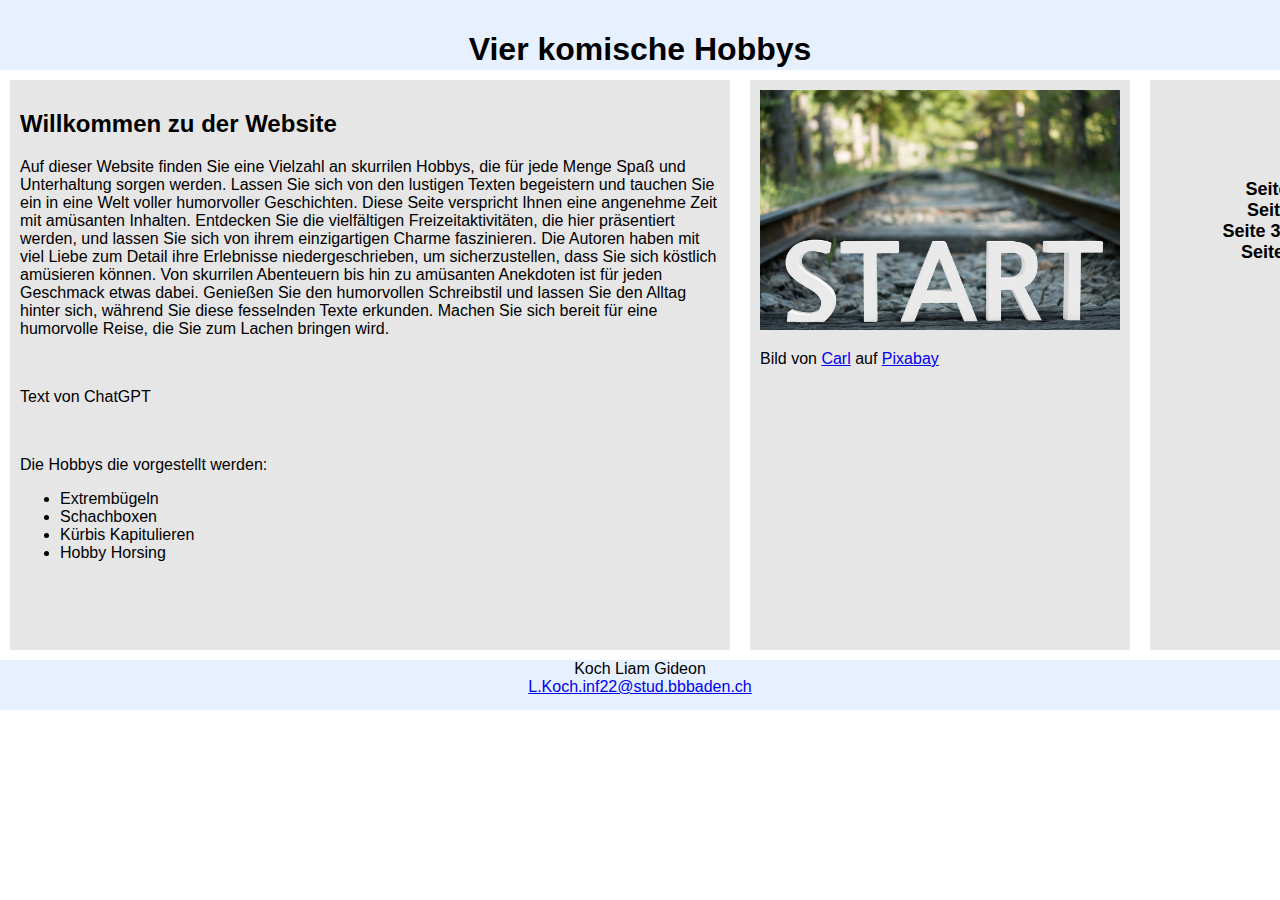
<file: index.html>
<!DOCTYPE html>
<html>

<head>
  <title>Willkommensseite</title>
  <link href="./style.css" rel="stylesheet" type="text/css">
  <meta name="viewport" content="width=device-width, initial-scale=1.0">
</head>

<body>
  <header>
    <h1>Vier komische Hobbys</h1>

  </header>

  <div class="hauptbereich">
    <div class="infobereich">
      <h2>Willkommen zu der Website</h2>
      <p>Auf dieser Website finden Sie eine Vielzahl an skurrilen Hobbys, die für jede Menge Spaß und Unterhaltung
        sorgen werden. Lassen Sie sich von den lustigen Texten begeistern und tauchen Sie ein in eine Welt voller
        humorvoller Geschichten. Diese Seite verspricht Ihnen eine angenehme Zeit mit amüsanten Inhalten. Entdecken Sie
        die vielfältigen Freizeitaktivitäten, die hier präsentiert werden, und lassen Sie sich von ihrem einzigartigen
        Charme faszinieren. Die Autoren haben mit viel Liebe zum Detail ihre Erlebnisse niedergeschrieben, um
        sicherzustellen, dass Sie sich köstlich amüsieren können. Von skurrilen Abenteuern bis hin zu amüsanten
        Anekdoten ist für jeden Geschmack etwas dabei. Genießen Sie den humorvollen Schreibstil und lassen Sie den
        Alltag hinter sich, während Sie diese fesselnden Texte erkunden. Machen Sie sich bereit für eine humorvolle
        Reise, die Sie zum Lachen bringen wird. </p>
      <br>
      <p>Text von ChatGPT</p>
      <br>
      <p>Die Hobbys die vorgestellt werden:</p>
      <ul>
        <li>Extrembügeln</li>
        <li>Schachboxen</li>
        <li>Kürbis Kapitulieren</li>
        <li>Hobby Horsing</li>
      </ul>
    </div>
    <div class="fotobereich">
      <img src="./rail-2849929_1280.jpg" alt="Zeigt ein Bild mit der Aufschrift Start." width="auto" height="240">
      <p>Bild von <a
          href="https://pixabay.com/de/users/photogrammer7-236216/?utm_source=link-attribution&utm_medium=referral&utm_campaign=image&utm_content=2849929">Carl</a>
        auf <a
          href="https://pixabay.com/de//?utm_source=link-attribution&utm_medium=referral&utm_campaign=image&utm_content=2849929">Pixabay</a>
      </p>
    </div>

    <nav class="links">
      <h2> Menu </h2>
      <a href="./index.html" class="Startseite">Startseite</a> <br>
      <a href="./index1.html" class="Extrembügeln">Seite 1: Extrembügeln</a> <br>
      <a href="./index2.html" class="Schachboxen">Seite 2: Schachboxen</a> <br>
      <a href="./index3.html" class="Kürbiskapitulieren">Seite 3: Kürbis Kapitulieren</a> <br>
      <a href="./index4.html" class="Hobby Horsing">Seite 4: Hobby Horsing</a>

    </nav>
  </div>

  <footer>
    Koch Liam Gideon<br>
    <a href="mailto:L.Koch.inf22@stud.bbbaden.ch">L.Koch.inf22@stud.bbbaden.ch</a>
  </footer>
</body>

</html>
</file>
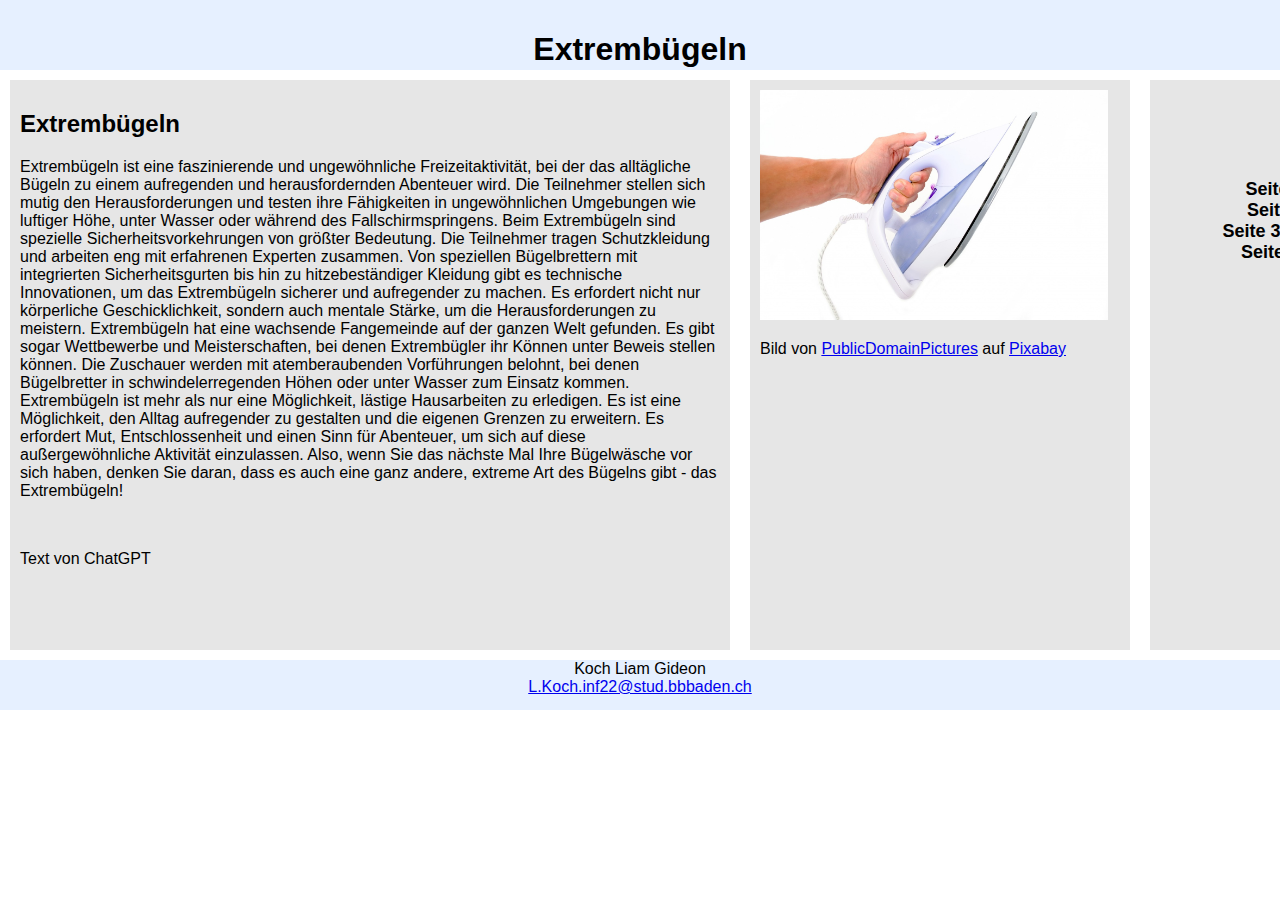
<file: index1.html>
<!DOCTYPE html>
<html>

<head>
    <title>Extrembügeln</title>
    <link href="./style.css" rel="stylesheet" type="text/css">
    <meta name="viewport" content="width=device-width, initial-scale=1.0">
</head>

<body>
    <header>
        <h1>Extrembügeln</h1>

    </header>

    <div class="hauptbereich">
        <div class="infobereich">
            <h2>Extrembügeln</h2>
            <p>Extrembügeln ist eine faszinierende und ungewöhnliche Freizeitaktivität, bei der das alltägliche Bügeln
                zu einem aufregenden und herausfordernden Abenteuer wird. Die Teilnehmer stellen sich mutig den
                Herausforderungen und testen ihre Fähigkeiten in ungewöhnlichen Umgebungen wie luftiger Höhe, unter
                Wasser oder während des Fallschirmspringens. Beim Extrembügeln sind spezielle Sicherheitsvorkehrungen
                von größter Bedeutung. Die Teilnehmer tragen Schutzkleidung und arbeiten eng mit erfahrenen Experten
                zusammen. Von speziellen Bügelbrettern mit integrierten Sicherheitsgurten bis hin zu hitzebeständiger
                Kleidung gibt es technische Innovationen, um das Extrembügeln sicherer und aufregender zu machen. Es
                erfordert nicht nur körperliche Geschicklichkeit, sondern auch mentale Stärke, um die Herausforderungen
                zu meistern. Extrembügeln hat eine wachsende Fangemeinde auf der ganzen Welt gefunden. Es gibt sogar
                Wettbewerbe und Meisterschaften, bei denen Extrembügler ihr Können unter Beweis stellen können. Die
                Zuschauer werden mit atemberaubenden Vorführungen belohnt, bei denen Bügelbretter in schwindelerregenden
                Höhen oder unter Wasser zum Einsatz kommen. Extrembügeln ist mehr als nur eine Möglichkeit, lästige
                Hausarbeiten zu erledigen. Es ist eine Möglichkeit, den Alltag aufregender zu gestalten und die eigenen
                Grenzen zu erweitern. Es erfordert Mut, Entschlossenheit und einen Sinn für Abenteuer, um sich auf diese
                außergewöhnliche Aktivität einzulassen. Also, wenn Sie das nächste Mal Ihre Bügelwäsche vor sich haben,
                denken Sie daran, dass es auch eine ganz andere, extreme Art des Bügelns gibt - das Extrembügeln!</p>
            <br>
            <p>Text von ChatGPT</p>
        </div>

        <div class="fotobereich">
            <img src="./ironing-164672_1280.jpg" alt="Zeigt ein Bügeleisen." width="auto" height="230">
            <p>Bild von <a
                    href="https://pixabay.com/de/users/publicdomainpictures-14/?utm_source=link-attribution&utm_medium=referral&utm_campaign=image&utm_content=164672">PublicDomainPictures</a>
                auf <a
                    href="https://pixabay.com/de//?utm_source=link-attribution&utm_medium=referral&utm_campaign=image&utm_content=164672">Pixabay</a>
            </p>
        </div>

        <nav class="links">
            <h2>Menu</h2>
            <a href="./index.html" class="Startseite">Startseite</a> <br>
            <a href="./index1.html" class="Extrembügeln">Seite 1: Extrembügeln</a> <br>
            <a href="./index2.html" class="Schachboxen">Seite 2: Schachboxen</a> <br>
            <a href="./index3.html" class="Kürbiskapitulieren">Seite 3: Kürbis Kapitulieren</a> <br>
            <a href="./index4.html" class="Hobby Horsing">Seite 4: Hobby Horsing</a>

        </nav>
    </div>

    <footer>
        Koch Liam Gideon<br>
        <a href="mailto:L.Koch.inf22@stud.bbbaden.ch">L.Koch.inf22@stud.bbbaden.ch</a>
    </footer>
</body>

</html>
</file>
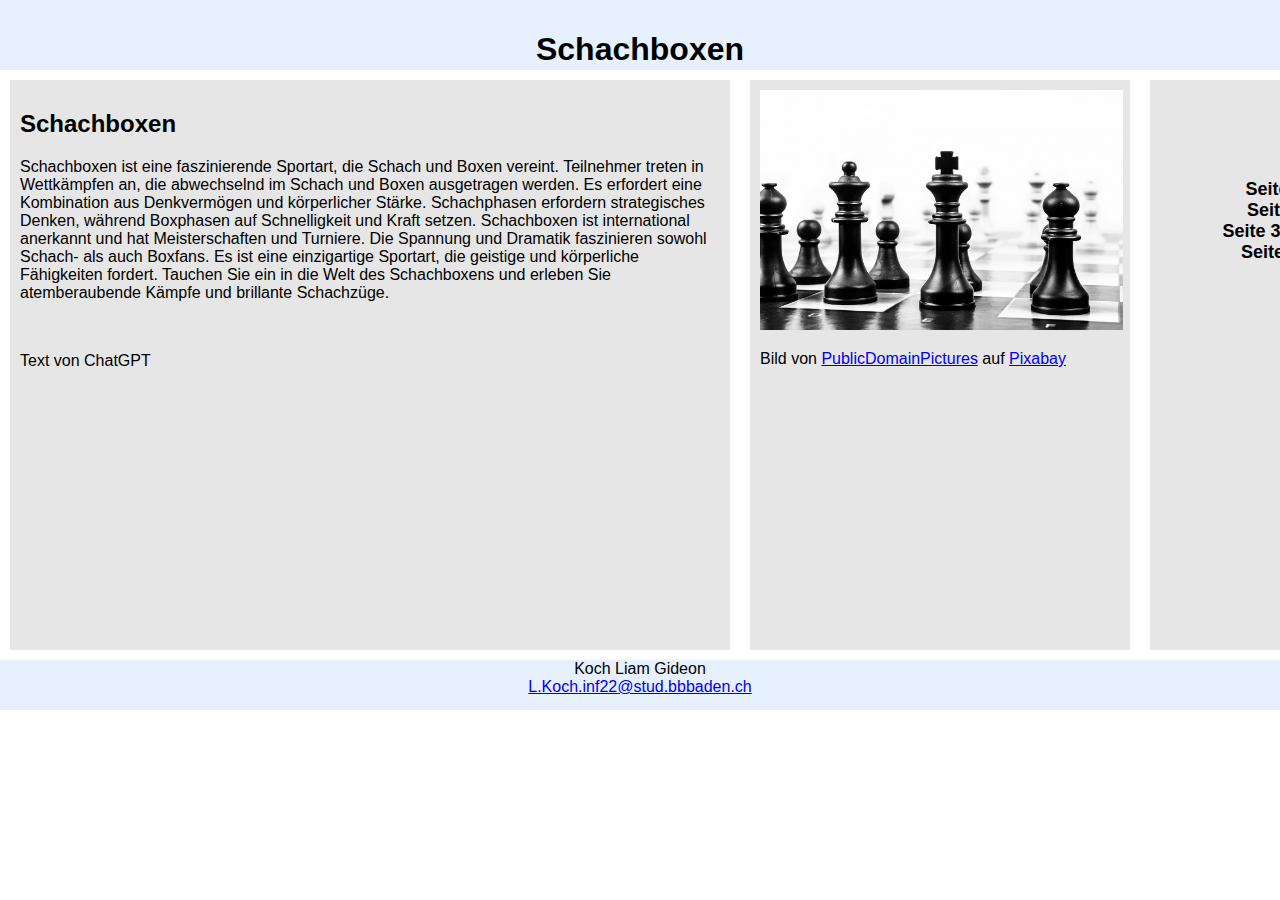
<file: index2.html>
<!DOCTYPE html>
<html>

<head>
    <title>Schachboxen</title>
    <link href="./style.css" rel="stylesheet" type="text/css">
    <meta name="viewport" content="width=device-width, initial-scale=1.0">
</head>

<body>
    <header>
        <h1>Schachboxen</h1>

    </header>

    <div class="hauptbereich">
        <div class="infobereich">
            <h2>Schachboxen</h2>
            <p>
                Schachboxen ist eine faszinierende Sportart, die Schach und Boxen vereint. Teilnehmer treten in
                Wettkämpfen an, die abwechselnd im Schach und Boxen ausgetragen werden. Es erfordert eine Kombination
                aus Denkvermögen und körperlicher Stärke. Schachphasen erfordern strategisches Denken, während Boxphasen
                auf Schnelligkeit und Kraft setzen. Schachboxen ist international anerkannt und hat Meisterschaften und
                Turniere. Die Spannung und Dramatik faszinieren sowohl Schach- als auch Boxfans. Es ist eine
                einzigartige Sportart, die geistige und körperliche Fähigkeiten fordert. Tauchen Sie ein in die Welt des
                Schachboxens und erleben Sie atemberaubende Kämpfe und brillante Schachzüge.</p>
            <br>
            <p>Text von ChatGPT</p>
        </div>

        <div class="fotobereich">
            <img src="./chess-316658_1280.jpg" alt="Zeigt ein Schachbrett." width="auto" height="240">
            <p>Bild von <a
                    href="https://pixabay.com/de/users/publicdomainpictures-14/?utm_source=link-attribution&utm_medium=referral&utm_campaign=image&utm_content=316658">PublicDomainPictures</a>
                auf <a
                    href="https://pixabay.com/de//?utm_source=link-attribution&utm_medium=referral&utm_campaign=image&utm_content=316658">Pixabay</a>
            </p>
        </div>

        <nav class="links">
            <h2>Menu</h2>
            <a href="./index.html" class="Startseite">Startseite</a> <br>
            <a href="./index1.html" class="Extrembügeln">Seite 1: Extrembügeln</a> <br>
            <a href="./index2.html" class="Schachboxen">Seite 2: Schachboxen</a> <br>
            <a href="./index3.html" class="Kürbiskapitulieren">Seite 3: Kürbis Kapitulieren</a> <br>
            <a href="./index4.html" class="Hobby Horsing">Seite 4: Hobby Horsing</a>

        </nav>
    </div>

    <footer>
        Koch Liam Gideon<br>
        <a href="mailto:L.Koch.inf22@stud.bbbaden.ch">L.Koch.inf22@stud.bbbaden.ch</a>
    </footer>
</body>

</html>
</file>
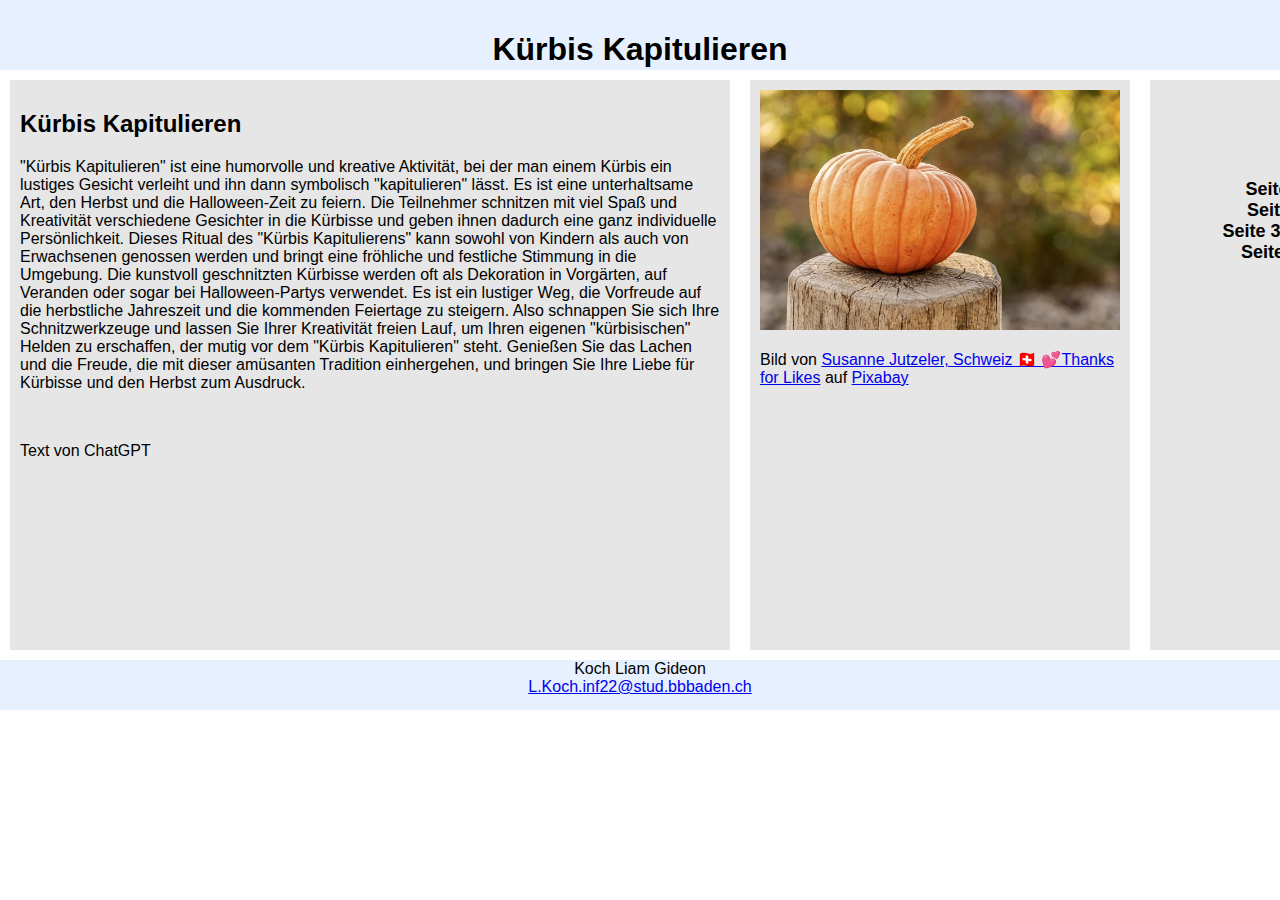
<file: index3.html>
<!DOCTYPE html>
<html>

<head>
    <title>Kürbis Kapitulieren</title>
    <link href="./style.css" rel="stylesheet" type="text/css">
    <meta name="viewport" content="width=device-width, initial-scale=1.0">
</head>

<body>
    <header>
        <h1>Kürbis Kapitulieren</h1>

    </header>

    <div class="hauptbereich">
        <div class="infobereich">
            <h2>Kürbis Kapitulieren</h2>
            <p>"Kürbis Kapitulieren" ist eine humorvolle und kreative Aktivität, bei der man einem Kürbis ein lustiges
                Gesicht verleiht und ihn dann symbolisch "kapitulieren" lässt. Es ist eine unterhaltsame Art, den Herbst
                und die Halloween-Zeit zu feiern. Die Teilnehmer schnitzen mit viel Spaß und Kreativität verschiedene
                Gesichter in die Kürbisse und geben ihnen dadurch eine ganz individuelle Persönlichkeit. Dieses Ritual
                des "Kürbis Kapitulierens" kann sowohl von Kindern als auch von Erwachsenen genossen werden und bringt
                eine fröhliche und festliche Stimmung in die Umgebung. Die kunstvoll geschnitzten Kürbisse werden oft
                als Dekoration in Vorgärten, auf Veranden oder sogar bei Halloween-Partys verwendet. Es ist ein lustiger
                Weg, die Vorfreude auf die herbstliche Jahreszeit und die kommenden Feiertage zu steigern. Also
                schnappen Sie sich Ihre Schnitzwerkzeuge und lassen Sie Ihrer Kreativität freien Lauf, um Ihren eigenen
                "kürbisischen" Helden zu erschaffen, der mutig vor dem "Kürbis Kapitulieren" steht. Genießen Sie das
                Lachen und die Freude, die mit dieser amüsanten Tradition einhergehen, und bringen Sie Ihre Liebe für
                Kürbisse und den Herbst zum Ausdruck.</p>
            <br>
            <p>Text von ChatGPT</p>
        </div>

        <div class="fotobereich">
            <img src="./harvest-4454745_1280.jpg" alt="Ein Kürbis" width="auto" height="240">
            <p>Bild von <a
                    href="https://pixabay.com/de/users/suju-foto-165106/?utm_source=link-attribution&utm_medium=referral&utm_campaign=image&utm_content=4454745">Susanne
                    Jutzeler, Schweiz 🇨🇭 💕Thanks for Likes</a> auf <a
                    href="https://pixabay.com/de//?utm_source=link-attribution&utm_medium=referral&utm_campaign=image&utm_content=4454745">Pixabay</a>
            </p>
        </div>

        <nav class="links">
            <h2>Menu</h2>
            <a href="./index.html" class="Startseite">Startseite</a> <br>
            <a href="./index1.html" class="Extrembügeln">Seite 1: Extrembügeln</a> <br>
            <a href="./index2.html" class="Schachboxen">Seite 2: Schachboxen</a> <br>
            <a href="./index3.html" class="Kürbiskapitulieren">Seite 3: Kürbis Kapitulieren</a> <br>
            <a href="./index4.html" class="Hobby Horsing">Seite 4: Hobby Horsing</a>

        </nav>
    </div>

    <footer>
        Koch Liam Gideon<br>
        <a href="mailto:L.Koch.inf22@stud.bbbaden.ch">L.Koch.inf22@stud.bbbaden.ch</a>
    </footer>
</body>

</html>
</file>
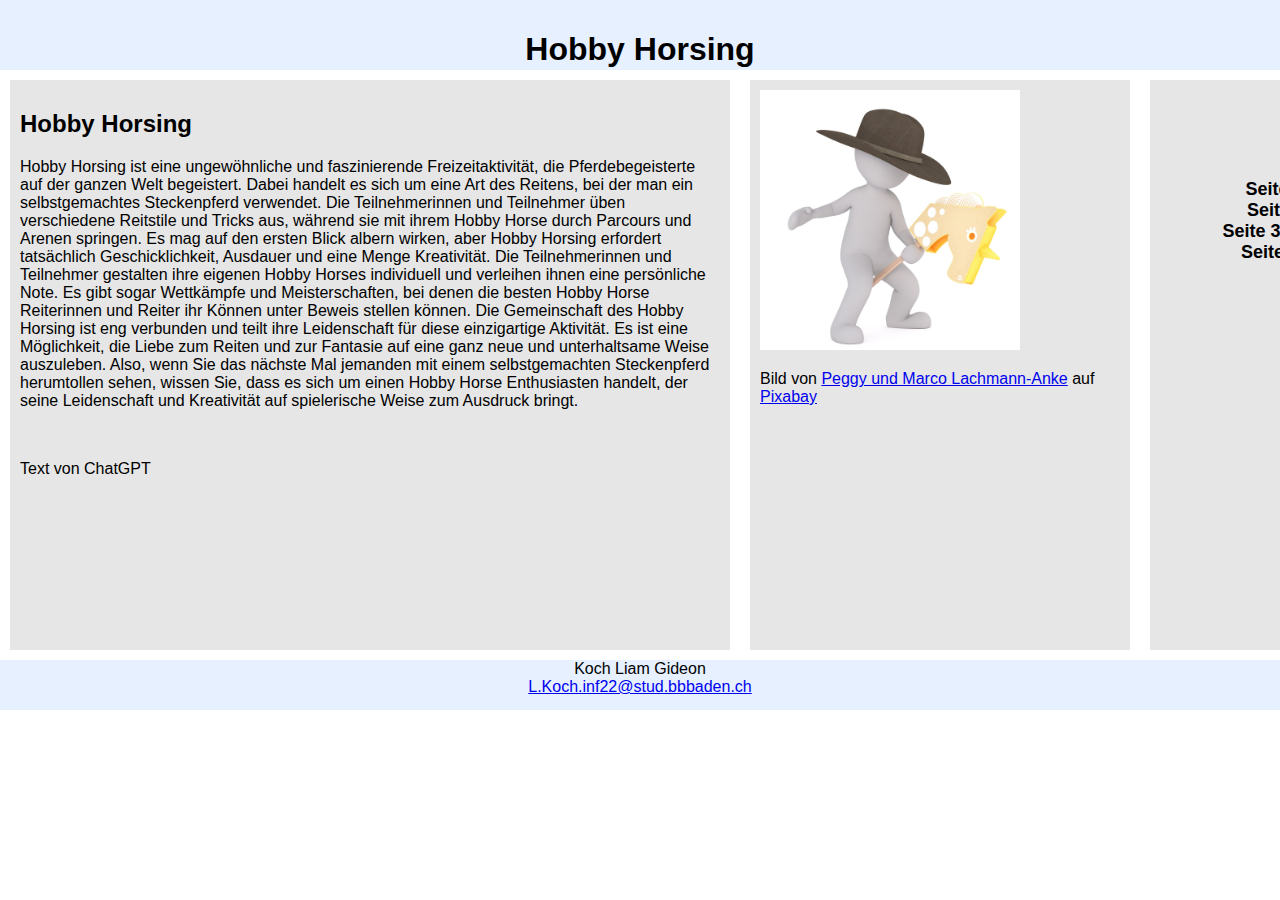
<file: index4.html>
<!DOCTYPE html>
<html>

<head>
    <title>Hobby Horsing</title>
    <link href="./style.css" rel="stylesheet" type="text/css">
    <meta name="viewport" content="width=device-width, initial-scale=1.0">
</head>

<body>
    <header>
        <h1>Hobby Horsing</h1>

    </header>

    <div class="hauptbereich">
        <div class="infobereich">
            <h2>Hobby Horsing</h2>
            <p>Hobby Horsing ist eine ungewöhnliche und faszinierende Freizeitaktivität, die Pferdebegeisterte auf der
                ganzen Welt begeistert. Dabei handelt es sich um eine Art des Reitens, bei der man ein selbstgemachtes
                Steckenpferd verwendet. Die Teilnehmerinnen und Teilnehmer üben verschiedene Reitstile und Tricks aus,
                während sie mit ihrem Hobby Horse durch Parcours und Arenen springen. Es mag auf den ersten Blick albern
                wirken, aber Hobby Horsing erfordert tatsächlich Geschicklichkeit, Ausdauer und eine Menge Kreativität.
                Die Teilnehmerinnen und Teilnehmer gestalten ihre eigenen Hobby Horses individuell und verleihen ihnen
                eine persönliche Note. Es gibt sogar Wettkämpfe und Meisterschaften, bei denen die besten Hobby Horse
                Reiterinnen und Reiter ihr Können unter Beweis stellen können. Die Gemeinschaft des Hobby Horsing ist
                eng verbunden und teilt ihre Leidenschaft für diese einzigartige Aktivität. Es ist eine Möglichkeit, die
                Liebe zum Reiten und zur Fantasie auf eine ganz neue und unterhaltsame Weise auszuleben. Also, wenn Sie
                das nächste Mal jemanden mit einem selbstgemachten Steckenpferd herumtollen sehen, wissen Sie, dass es
                sich um einen Hobby Horse Enthusiasten handelt, der seine Leidenschaft und Kreativität auf spielerische
                Weise zum Ausdruck bringt.</p>
            <br>
            <p>Text von ChatGPT</p>
        </div>

        <div class="fotobereich">
            <img src="./white-male-1847748_1280.jpg" alt="Zeichentrickfigur auf einem Steckpferd" width="auto"
                height="260">
            <p>Bild von <a
                    href="https://pixabay.com/de/users/peggy_marco-1553824/?utm_source=link-attribution&utm_medium=referral&utm_campaign=image&utm_content=1847748">Peggy
                    und Marco Lachmann-Anke</a> auf <a
                    href="https://pixabay.com/de//?utm_source=link-attribution&utm_medium=referral&utm_campaign=image&utm_content=1847748">Pixabay</a>
            </p>
        </div>

        <nav class="links">
            <h2>Menu</h2>
            <a href="./index.html" class="Startseite">Startseite</a> <br>
            <a href="./index1.html" class="Extrembügeln">Seite 1: Extrembügeln</a> <br>
            <a href="./index2.html" class="Schachboxen">Seite 2: Schachboxen</a> <br>
            <a href="./index3.html" class="Kürbiskapitulieren">Seite 3: Kürbis Kapitulieren</a> <br>
            <a href="./index4.html" class="Hobby Horsing">Seite 4: Hobby Horsing</a>

        </nav>
    </div>

    <footer>
        Koch Liam Gideon<br>
        <a href="mailto:L.Koch.inf22@stud.bbbaden.ch">L.Koch.inf22@stud.bbbaden.ch</a>
    </footer>
</body>

</html>
</file>
<file: style.css>
body {
    background-color: #FFFFFF;
    margin: 0;
    padding: 0;
}

.hauptbereich {
    display: grid;
    grid-template-columns: 740px 400px 400px;
}

.hauptbereich>* {
    margin: 10px;
    padding: 10px;
    height: 550px;


}

header {
    align-items: center;
    /*Code von ChatGPT*/
    justify-content: center;
    /*Code von ChatGPT*/
    background-color: #E6F0FF;
    height: 50px;
    padding: 10px;
}

html {
    font-family: Arial, Helvetica, sans-serif;
    /*Code von einem Freund*/
}

.infobereich {
    grid-column: 1 / span 1;
    background-color: #E6E6E6;

}

.fotobereich {
    grid-column: 2 / span 1;
    background-color: #E6E6E6;

}

.links {
    grid-column: 3/ span 1;
    background-color: #E6E6E6;
    text-align: center;

}

.links>a {
    font-size: large;
    color: black;
    font-weight: bold;
    text-decoration: none;
}

.links>a:hover {
    color: navy;
}

footer {
    text-align: center;
    background-color: #E6F0FF;
    height: 50px;
}

h1 {
    text-align: center;

}

@media (max-width: 800px) {
    .hauptbereich {
        grid-template-columns: 1fr;
        grid-template-rows: auto auto auto;
        grid-gap: 10px;
    }

    .infobereich {
        grid-row: 2;
        grid-column: 1;
        height: 700px;
    }

    .fotobereich {
        grid-row: 3;
        grid-column: 1;
        height: 300px;
        text-align: center;

    }


    .links {
        grid-row: 1;
        grid-column: 1;
        height: 200px;
        text-align: center;
    }


}
</file>
